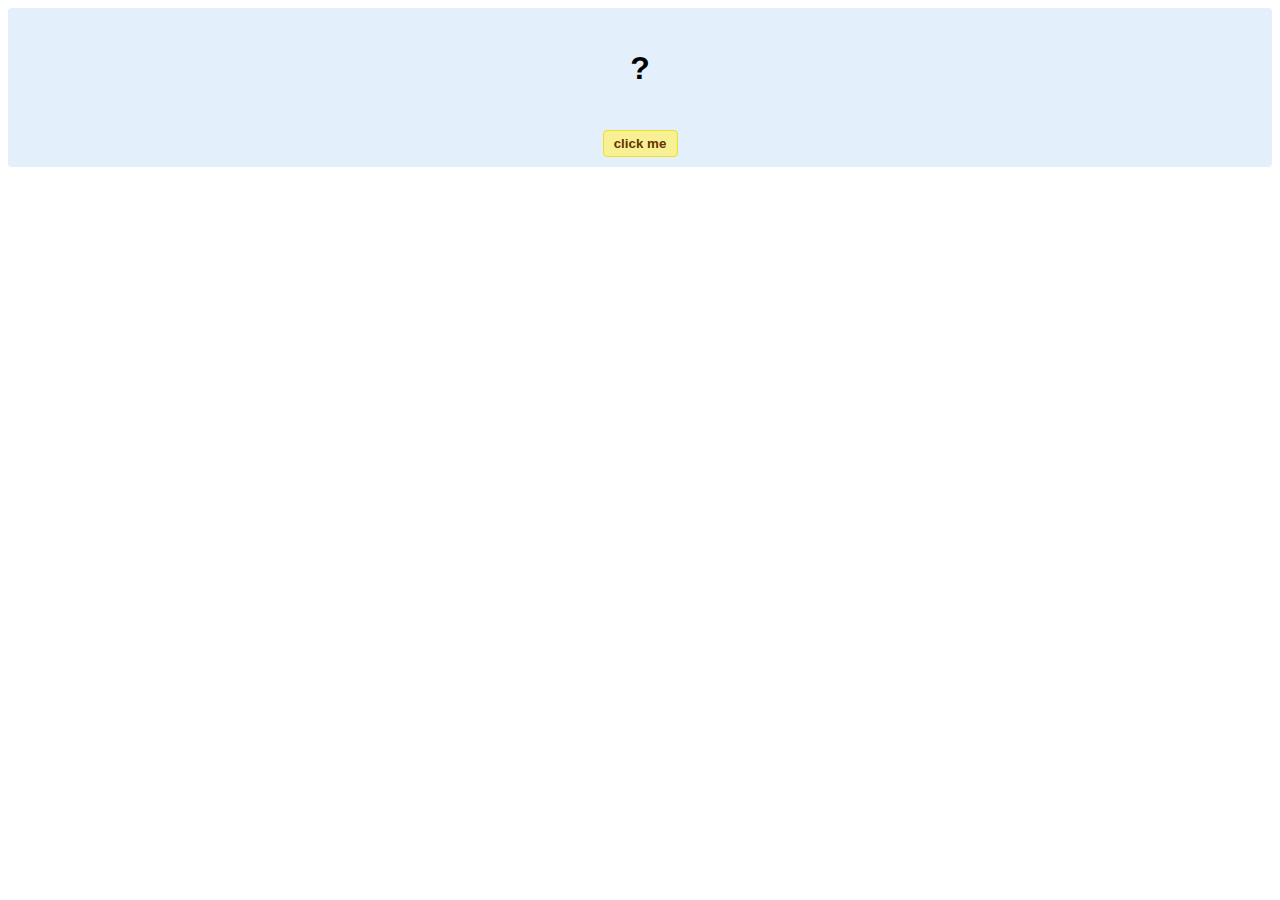
<file: hello-world.html>
<!DOCTYPE html>
<!-- HTML5 Hello world by kirupa - http://www.kirupa.com/html5/getting_your_feet_wet_html5_pg1.htm -->
<html lang="en-us">

<head>
<meta charset="utf-8">
<title>Hello...</title>
<style type="text/css">
#mainContent {
	font-family: Arial, Helvetica, sans-serif;
	font-size: xx-large;
	font-weight: bold;
	background-color: #E3F0FB;
	border-radius: 4px;
	padding: 10px;
	text-align: center;
}
.buttonStyle {
	border-radius: 4px;
	border: thin solid #F0E020;
	padding: 5px;
	background-color: #F8F094;
	font-family: "Segoe UI", Tahoma, Geneva, Verdana, sans-serif;
	font-weight: bold;
	color: #663300;
	width: 75px;
}

.buttonStyle:hover {
	border: thin solid #FFCC00;
	background-color: #FCF9D6;
	color: #996633;
	cursor: pointer;
}
.buttonStyle:active {
	border: thin solid #99CC00;
	background-color: #F5FFD2;
	color: #669900;
	cursor: pointer;
}

</style>
</head>

<body>
<div id="mainContent">
<p id="helloText">?</p>
<button id="clickButton" class="buttonStyle">click me</button>
</div>
<script> 
var myButton = document.getElementById("clickButton");
var myText = document.getElementById("helloText");

myButton.addEventListener('click', doSomething, false)

function doSomething() {
	myText.textContent = "hello, world!";
}
</script>

</body>
</html>
</file>
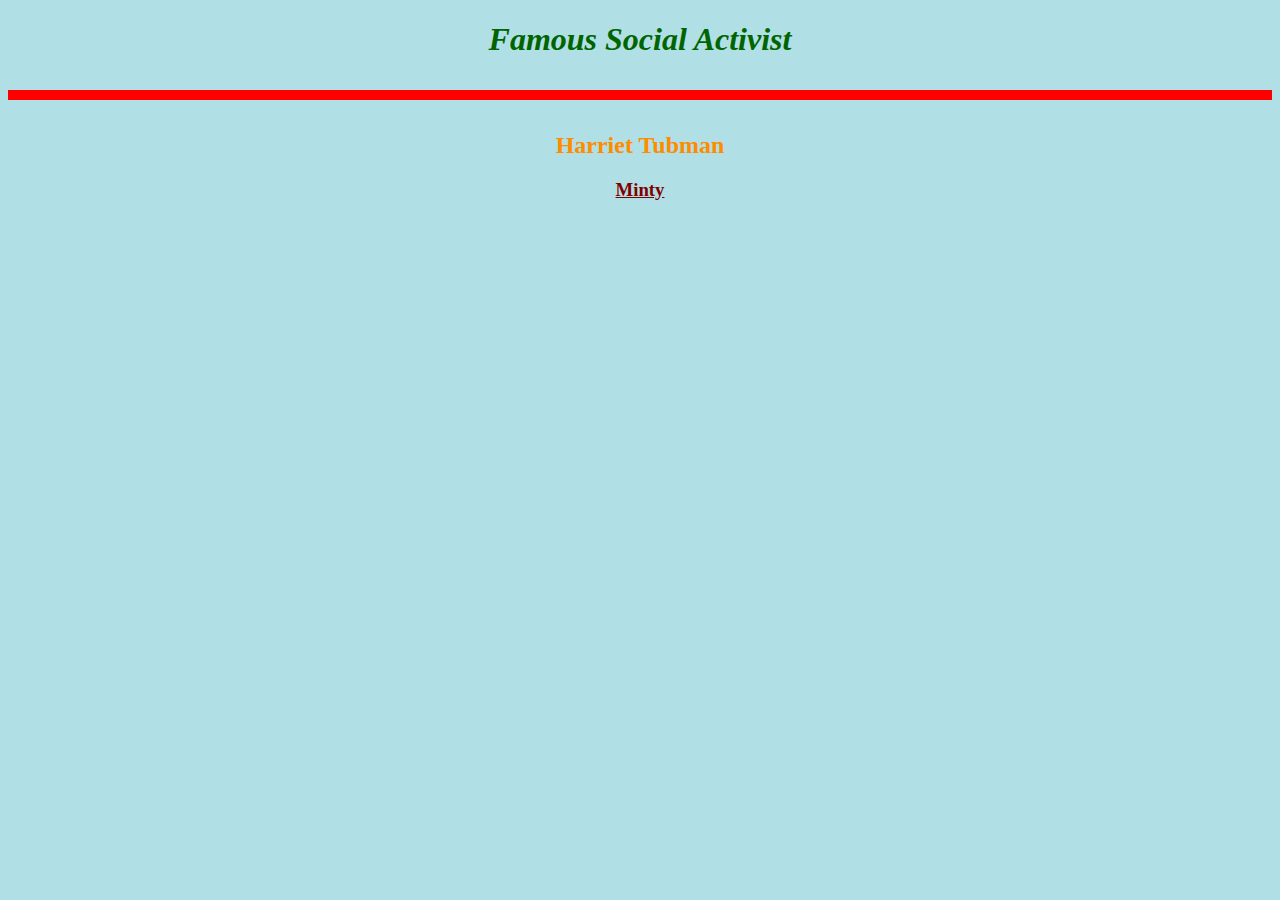
<file: HTML/practice1.html>
<!DOCTYPE html>
<html>
    <body style="background-color:powderblue;">
    <head>
        
        
        
         <title>Minty</span></title>
        <link rel="stylesheet" href="" type="text/css"
   
         
    
          
          
        
    </head>
        <body>
            <head>
              <head>
        <style>
            p {
            border: 5px solid red;
                }
        </style>
            </head>
          
       
          <body>
         
       
        <h1 >
            <em> <div align="middle" <p class="one"> Famous Social Activist </p>  </em> </div>
        <h2>   <div align="middle" <u>Harriet Tubman</u> </div> </h2>   
        <h3> <u> 
            <style>
                p {
                   border-style: solid;
                  border-width: 5px;
                  color: purple;
                } 
              
                
               h1 {
                   color:DarkGreen
                   
               }
               h2 {
                   color:darkorange
                   
               }
               h3 {
                   color:maroon
                   
               }
              
               ul {
                   border-style: dashed;
               }
               q {
                   background-color: white;
               }
            </style>
          <div align="middle"<cite>Minty</cite> </div>
        </h3> 
       
   
  
          
</html>
</file>
